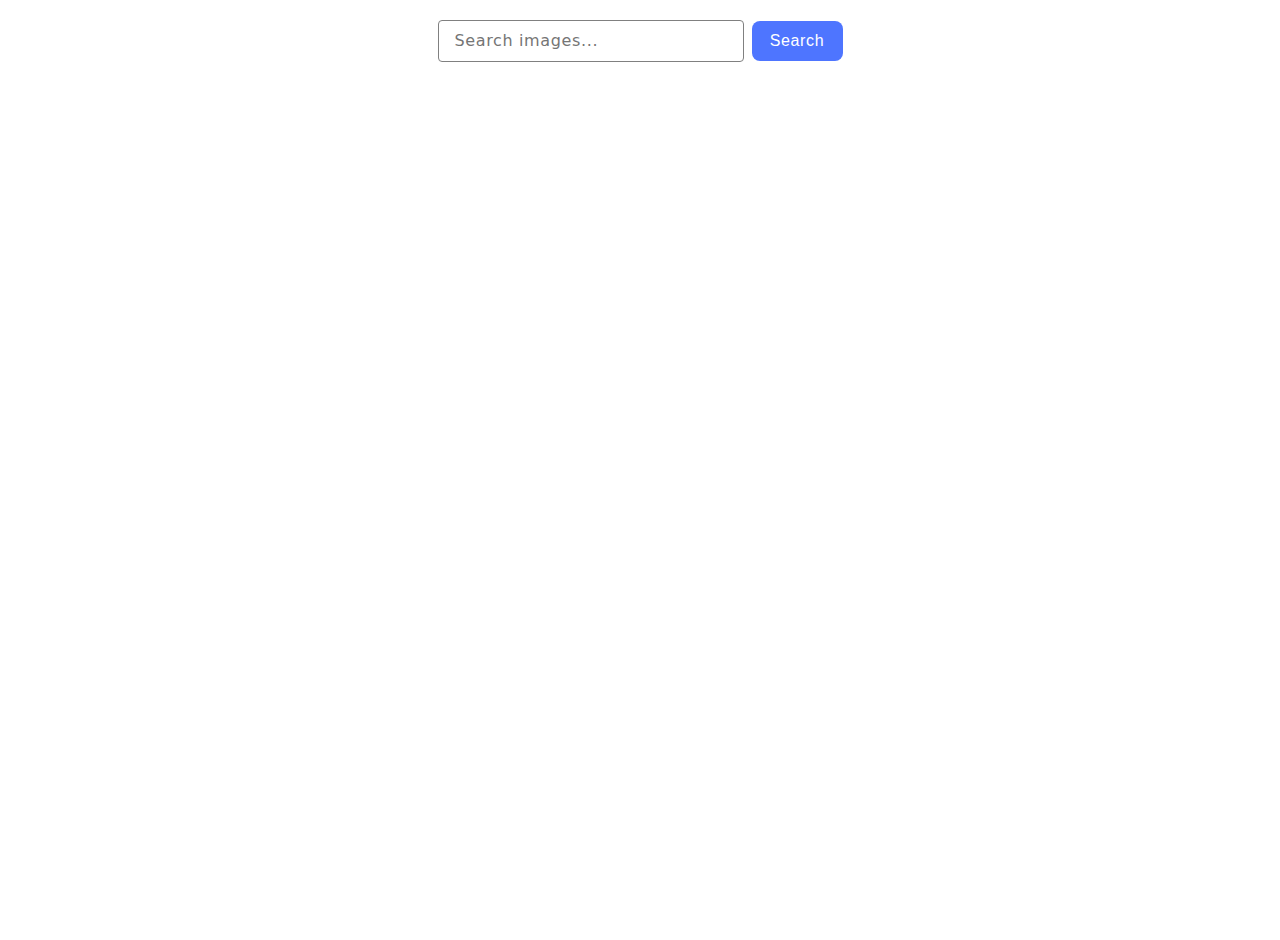
<file: src/index.html>
<!DOCTYPE html>
<html lang="en">
  <head>
    <meta charset="UTF-8" />
    <link rel="icon" type="image/svg+xml" href="/favicon.svg" />
    <meta name="viewport" content="width=device-width, initial-scale=1.0" />
    <title>Vanilla App Template</title>
    <link rel="stylesheet" href="./css/style.css" />
    <link
      href="https://cdnjs.cloudflare.com/ajax/libs/font-awesome/5.15.4/css/all.min.css"
      rel="stylesheet"
    />
  </head>
  <body>
    <form class="form">
      <label>
        <input
          class="input"
          type="text"
          name="state"
          placeholder="Search images..."
        />
      </label>
      <button type="submit" class="button">Search</button>
    </form>
    <span class="loader is-hidden"></span>
    <ul class="gallery"></ul>
    <script type="module" src="./main.js"></script>
  </body>
</html>
</file>
<file: src/css/style.css>
@import url('./reset.css');
@import url('./base.css');
@import url('./form.css');
@import url('./card.css');
@import url('./loader.css');
</file>
